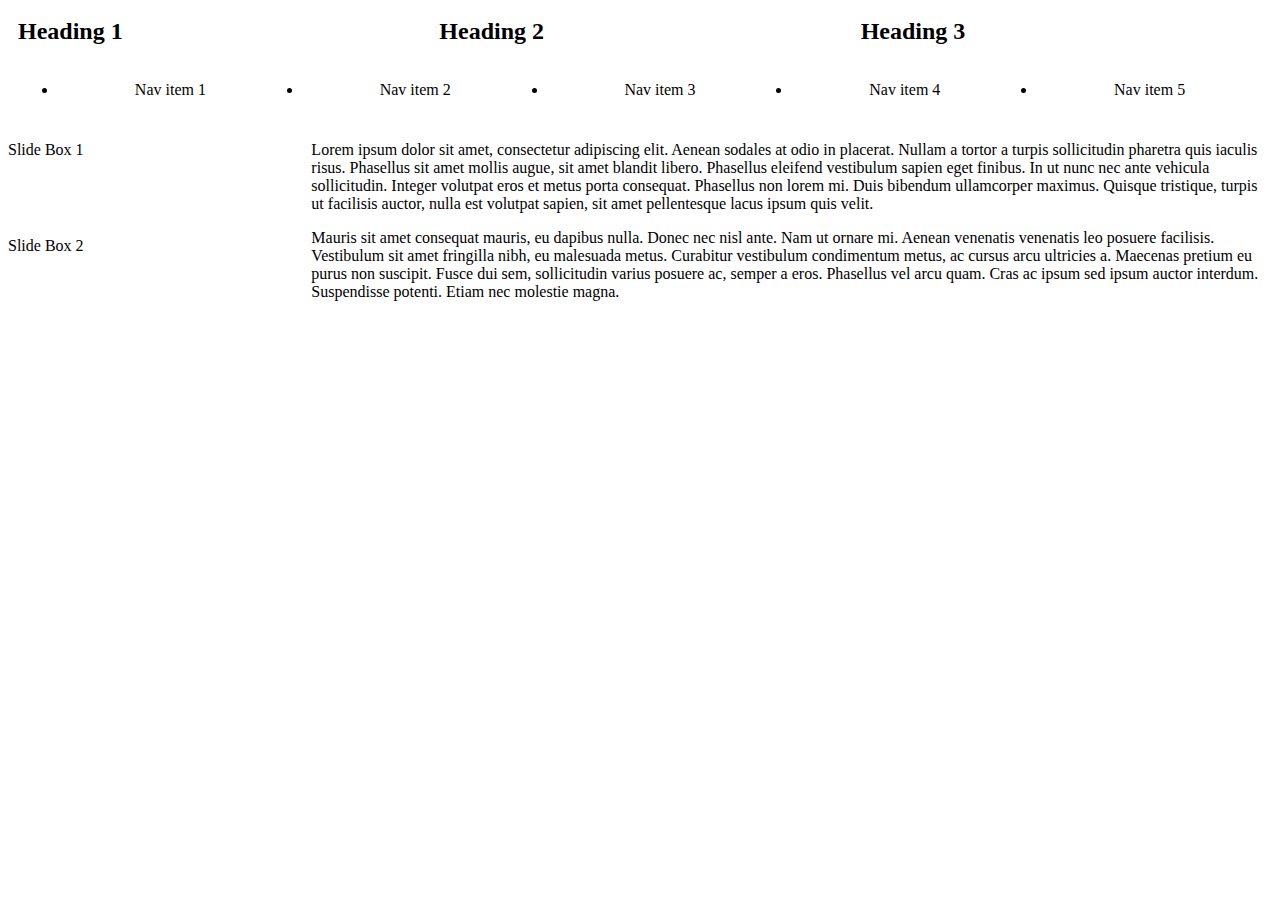
<file: Part 2/index.html>
<!DOCTYPE html>
<html>
<head>
    <meta charset="utf-8">
    <meta name="viewport" content="width=device-width">
<link rel="stylesheet" type ="text/css" href="style.css">
<title>Flexbox and media queries</title>
</head>

<body>
  
<header>

<h2>Heading 1</h2>
<h2>Heading 2</h2>
<h2>Heading 3</h2>
</header>

<nav>

<ul class ="nav">
<li>Nav item 1</li>
<li>Nav item 2</li>
<li>Nav item 3</li>
<li>Nav item 4</li>
<li>Nav item 5</li>
    </ul>

</nav>

<div class="content">

<aside class="aside">
    <p class="slidebox">Slide Box 1</p>
    <p class="slidebox">Slide Box 2</p>
</aside>

<article class="article">

<p class="poem">Lorem ipsum dolor sit amet, consectetur adipiscing elit. Aenean sodales at odio in placerat. Nullam a tortor a turpis sollicitudin pharetra quis iaculis risus. Phasellus sit amet mollis augue, sit amet blandit libero. Phasellus eleifend vestibulum sapien eget finibus. In ut nunc nec ante vehicula sollicitudin. Integer volutpat eros et metus porta consequat. Phasellus non lorem mi. Duis bibendum ullamcorper maximus. Quisque tristique, turpis ut facilisis auctor, nulla est volutpat sapien, sit amet pellentesque lacus ipsum quis velit.</p>
<p class="poem">Mauris sit amet consequat mauris, eu dapibus nulla. Donec nec nisl ante. Nam ut ornare mi. Aenean venenatis venenatis leo posuere facilisis. Vestibulum sit amet fringilla nibh, eu malesuada metus. Curabitur vestibulum condimentum metus, ac cursus arcu ultricies a. Maecenas pretium eu purus non suscipit. Fusce dui sem, sollicitudin varius posuere ac, semper a eros. Phasellus vel arcu quam. Cras ac ipsum sed ipsum auctor interdum. Suspendisse potenti. Etiam nec molestie magna.</p>

</article>


</div>
 


</body>

</html>
</file>
<file: Part 2/style.css>
header {
  justify-content: space-evenly;
  display: flex;
}


h2 {
  margin: 10px;
  width: 100%;
  justify-content: space-evenly;
  flex-direction: column;
  display: flex;

}

.nav {

  display: flex;

  }

  li {

    text-align: center;
    margin: 10px;
    width: 100%;

  }

  .content{

    display: flex;
    flex-direction: row;
    justify-content: space-between;

}

  .aside {
    display: flex;
    flex-grow: 1;
    flex-direction: column;
    width: 20%;
  }

  .slidebox{
    height : 100%;
   
  }

  .article{
    flex-grow: 4;
    width: 60%;

  }


.poem{

}


/*Device = Tablets, Ipads (portrait)
  Screen = B/w 600px to 990px*/
  @media (min-width:600px) and (max-width: 990px)  {
    .article {
      flex-grow: 2;
      width: 66%;
      flex-direction: column;

  } 
header{
  display: none;

}
}

/*  Small devices    */
@media (max-width:599px) {

header,.content{
  display: none;

}

.nav {

  align-items: center;
  justify-content: space-between;
  flex-direction: column;

  }


.nav > li {
  align-content: center;
  margin-top: 10px;
  margin-bottom: 10px;
  width: 90%;
}


}
</file>
